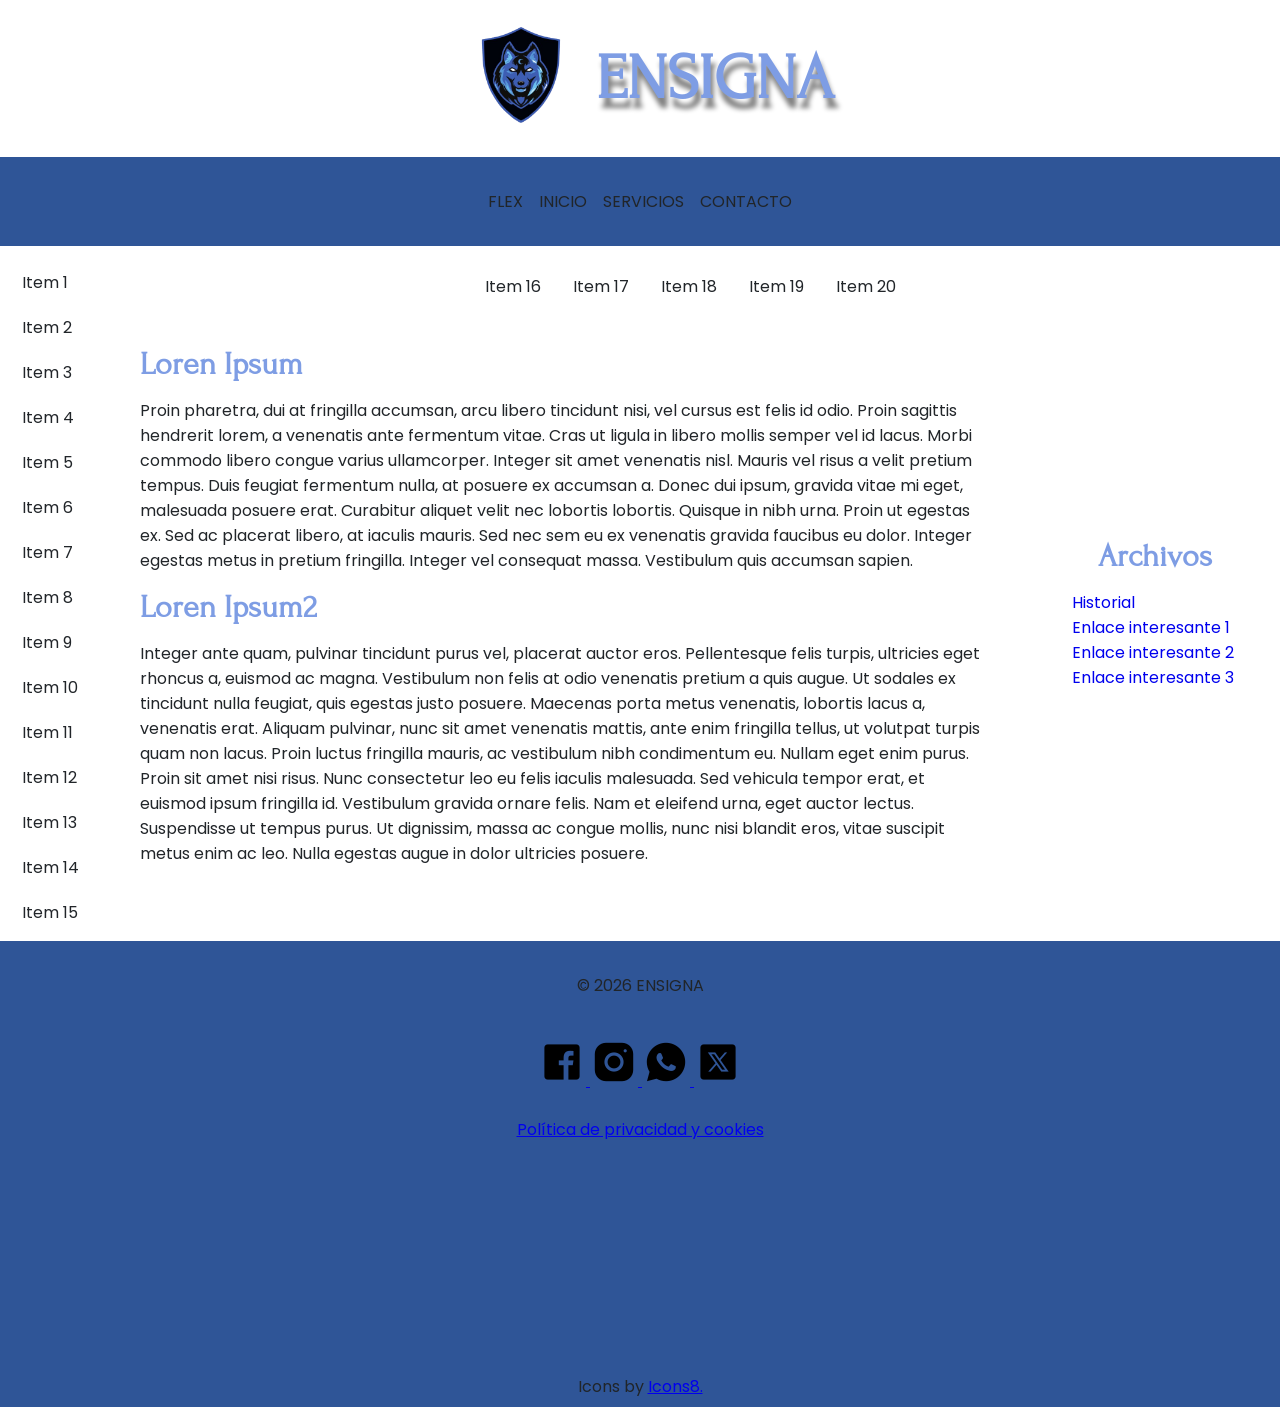
<file: index.html>
<!doctype html>
<html lang="en">
  <head>
    <meta charset="UTF-8">
    <meta
      name="description"
      content="Una página hecha para la clase de Desarrollo de Interfaces - IES MARE NOSTRUM 2026 - 2027">
    <meta name="keywords" content="ensigna, ENSIGNA, DIW, mare nostrum">
    <meta name="author" content="Mario Espinosa Figuérez">
    <meta name="copyright" content="2026, Mario Espinosa Figuérez">
    <meta name="robots" content="index, follow">
    <meta name="viewport" content="width=device-width, initial-scale=1.0">
    <title>Inicio</title>
    <meta name="title" content="ENSIGNA - INICIO">
    <link rel="icon" type="image/x-icon" href="assets/images/favicon.ico">
    <link href="assets/css/style.css" rel="stylesheet">
    <link href="assets/css/style-for-print.css" rel="stylesheet" media="print">
  </head>
  <body>
    <header>
      <a href="#inicio">
        <img alt="logo" src="assets/images/logo.png" width="150" height="150"/>
      </a>
      <h1>ENSIGNA</h1>
    </header>
    <nav class="menu">
      <ul>
        <li><a href="#">FLEX</a></li>
        <li><a href="#" id="#inicio">INICIO</a></li>
        <li><a href="#">SERVICIOS</a></li>
        <li><a href="#">CONTACTO</a></li>
      </ul>
    </nav>
    <main>  
      <nav class="nav1">
        <ul>
          <li>Item 1</li>
          <li>Item 2</li>
          <li>Item 3</li>
          <li>Item 4</li>
          <li>Item 5</li>
          <li>Item 6</li>
          <li>Item 7</li>
          <li>Item 8</li>
          <li>Item 9</li>
          <li>Item 10</li>
          <li>Item 11</li>
          <li>Item 12</li>
          <li>Item 13</li>
          <li>Item 14</li>
          <li>Item 15</li>
        </ul>
      </nav>

      <nav class="nav2">
          <ul>
            <li>Item 16</li>
            <li>Item 17</li>
            <li>Item 18</li>
            <li>Item 19</li>
            <li>Item 20</li>
          </ul>
        </nav>

      <section>
         <article>
          <h2>Loren Ipsum</h2>
          <p>
            Proin pharetra, dui at fringilla accumsan, arcu libero tincidunt
            nisi, vel cursus est felis id odio. Proin sagittis hendrerit lorem,
            a venenatis ante fermentum vitae. Cras ut ligula in libero mollis
            semper vel id lacus. Morbi commodo libero congue varius ullamcorper.
            Integer sit amet venenatis nisl. Mauris vel risus a velit pretium
            tempus. Duis feugiat fermentum nulla, at posuere ex accumsan a.
            Donec dui ipsum, gravida vitae mi eget, malesuada posuere erat.
            Curabitur aliquet velit nec lobortis lobortis. Quisque in nibh urna.
            Proin ut egestas ex. Sed ac placerat libero, at iaculis mauris. Sed
            nec sem eu ex venenatis gravida faucibus eu dolor. Integer egestas
            metus in pretium fringilla. Integer vel consequat massa. Vestibulum
            quis accumsan sapien.
          </p>
        </article>

        <article>
          <h2>Loren Ipsum2</h2>
          <p>
            Integer ante quam, pulvinar tincidunt purus vel, placerat auctor
            eros. Pellentesque felis turpis, ultricies eget rhoncus a, euismod
            ac magna. Vestibulum non felis at odio venenatis pretium a quis
            augue. Ut sodales ex tincidunt nulla feugiat, quis egestas justo
            posuere. Maecenas porta metus venenatis, lobortis lacus a, venenatis
            erat. Aliquam pulvinar, nunc sit amet venenatis mattis, ante enim
            fringilla tellus, ut volutpat turpis quam non lacus. Proin luctus
            fringilla mauris, ac vestibulum nibh condimentum eu. Nullam eget
            enim purus. Proin sit amet nisi risus. Nunc consectetur leo eu felis
            iaculis malesuada. Sed vehicula tempor erat, et euismod ipsum
            fringilla id. Vestibulum gravida ornare felis. Nam et eleifend urna,
            eget auctor lectus. Suspendisse ut tempus purus. Ut dignissim, massa
            ac congue mollis, nunc nisi blandit eros, vitae suscipit metus enim
            ac leo. Nulla egestas augue in dolor ultricies posuere.
          </p>
        </article>   
      </section>
      <aside>
          <h2>Archivos</h2>
          <ul>
            <li><a href="#">Historial</a></li>
            <li><a href="#">Enlace interesante 1</a></li>
            <li><a href="#">Enlace interesante 2</a></li>
            <li><a href="#">Enlace interesante 3</a></li>
          </ul>
        </aside>
    </main>

    <footer>
      <p>&#169; 2026 ENSIGNA</p>
      <div class="socials">
        <a href="https://www.facebook.com" target="_blank" class="facebook">
          <img src="assets/images/icons/facebook.png" alt="facebook icon" />
        </a>
        <a href="https://www.instagram.com" target="_blank" class="instagram">
          <img src="assets/images/icons/instagram.png" alt="instagram icon" />
        </a>
        <a href="https://www.whatsapp.com" target="_blank" class="whatssapp">
          <img src="assets/images/icons/whatssap.png" alt="whatssap icon" />
        </a>
        <a href="https://x.com" target="_blank" class="twitter">
          <img src="assets/images/icons/x.png" alt="twitter icon" />
        </a>
      </div>
      <span>
        <a
          href="https://www.termsfeed.com/live/abd02ba2-a43a-4061-9faf-4f3a8868f134"
          target="_blank">Política de privacidad y cookies</a>
      </span>
      
      <iframe
        src="https://www.google.com/maps/embed?pb=!4v1793105326272!6m8!1m7!1sNcIaLmpzqLdB4XFvnJhQTg!2m2!1d39.05926629884674!2d-1.056579204484029!3f146.70360236150404!4f7.460979013719339!5f0.8067808208056332"
        width="450"
        height="200"
        style="border: 0"
        allowfullscreen
        loading="lazy"
        referrerpolicy="strict-origin-when-cross-origin"
      ></iframe>
      <small>Icons by <a href="icons8.com">Icons8.</a></small>
    </footer>
  </body>
</html>
</file>
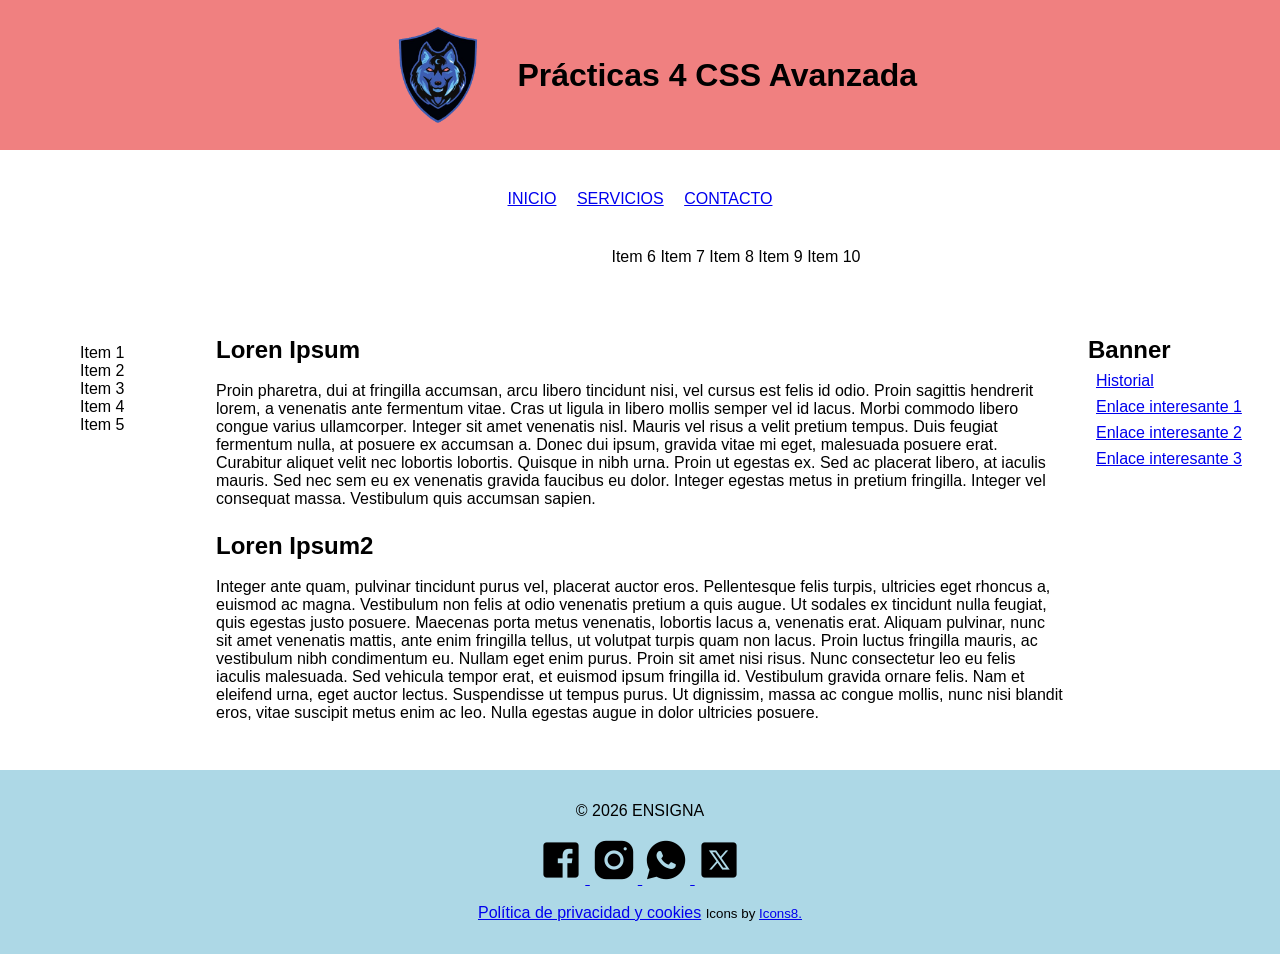
<file: maqueta.html>
<!doctype html>
<html lang="en">
  <head>
    <meta charset="UTF-8">
    <meta
      name="description"
      content="Una página hecha para la clase de Desarrollo de Interfaces - IES MARE NOSTRUM 2026 - 2027">
    <meta name="keywords" content="css, avanzado, DIW, mare nostrum">
    <meta name="author" content="Mario Espinosa Figuérez">
    <meta name="copyright" content="2026, Mario Espinosa Figuérez">
    <meta name="robots" content="index, follow">
    <meta name="viewport" content="width=device-width, initial-scale=1.0">
    <title>Inicio</title>
    <meta name="title" content="Práctica 4 CSS Avanzado">
    <link href="assets/css/maqueta.css" rel="stylesheet">
  </head>
  <body>
    <header>
        <img src="assets/images/logo.png" alt="logo" width="150" height="150" />
        <h1>Prácticas 4 CSS Avanzada</h1>
    </header>
    <nav class="menu">
      <ul>
        <li><a href="#">INICIO</a></li>
        <li><a href="#">SERVICIOS</a></li>
        <li><a href="#">CONTACTO</a></li>
      </ul>
    </nav>

    <main>  
        <nav class="nav1">
            <ul>
                <li>Item 1</li>
                <li>Item 2</li>
                <li>Item 3</li>
                <li>Item 4</li>
                <li>Item 5</li>
            </ul>
        </nav>

      <section>
        <nav class="nav2">
            <ul>
                <li>Item 6</li>
                <li>Item 7</li>
                <li>Item 8</li>
                <li>Item 9</li>
                <li>Item 10</li>
            </ul>
        </nav>
        <article>
          <h2>Loren Ipsum</h2>
          <p>
            Proin pharetra, dui at fringilla accumsan, arcu libero tincidunt
            nisi, vel cursus est felis id odio. Proin sagittis hendrerit lorem,
            a venenatis ante fermentum vitae. Cras ut ligula in libero mollis
            semper vel id lacus. Morbi commodo libero congue varius ullamcorper.
            Integer sit amet venenatis nisl. Mauris vel risus a velit pretium
            tempus. Duis feugiat fermentum nulla, at posuere ex accumsan a.
            Donec dui ipsum, gravida vitae mi eget, malesuada posuere erat.
            Curabitur aliquet velit nec lobortis lobortis. Quisque in nibh urna.
            Proin ut egestas ex. Sed ac placerat libero, at iaculis mauris. Sed
            nec sem eu ex venenatis gravida faucibus eu dolor. Integer egestas
            metus in pretium fringilla. Integer vel consequat massa. Vestibulum
            quis accumsan sapien.
          </p>
        </article>

        <article>
          <h2>Loren Ipsum2</h2>
          <p>
            Integer ante quam, pulvinar tincidunt purus vel, placerat auctor
            eros. Pellentesque felis turpis, ultricies eget rhoncus a, euismod
            ac magna. Vestibulum non felis at odio venenatis pretium a quis
            augue. Ut sodales ex tincidunt nulla feugiat, quis egestas justo
            posuere. Maecenas porta metus venenatis, lobortis lacus a, venenatis
            erat. Aliquam pulvinar, nunc sit amet venenatis mattis, ante enim
            fringilla tellus, ut volutpat turpis quam non lacus. Proin luctus
            fringilla mauris, ac vestibulum nibh condimentum eu. Nullam eget
            enim purus. Proin sit amet nisi risus. Nunc consectetur leo eu felis
            iaculis malesuada. Sed vehicula tempor erat, et euismod ipsum
            fringilla id. Vestibulum gravida ornare felis. Nam et eleifend urna,
            eget auctor lectus. Suspendisse ut tempus purus. Ut dignissim, massa
            ac congue mollis, nunc nisi blandit eros, vitae suscipit metus enim
            ac leo. Nulla egestas augue in dolor ultricies posuere.
          </p>
        </article>
      </section>
        <aside class="banner">
          <h2>Banner</h2>
          <ul>
            <li><a href="#">Historial</a></li>
            <li><a href="#">Enlace interesante 1</a></li>
            <li><a href="#">Enlace interesante 2</a></li>
            <li><a href="#">Enlace interesante 3</a></li>
          </ul>
        </aside>
    </main>

    <footer>
      <p>&#169; 2026 ENSIGNA</p>
      <div class="socials">
        <a href="https://www.facebook.com" target="_blank" class="facebook">
          <img src="assets/images/icons/facebook.png" alt="facebook icon" />
        </a>
        <a href="https://www.instagram.com" target="_blank" class="instagram">
          <img src="assets/images/icons/instagram.png" alt="instagram icon" />
        </a>
        <a href="https://www.whatsapp.com" target="_blank" class="whatssapp">
          <img src="assets/images/icons/whatssap.png" alt="whatssap icon" />
        </a>
        <a href="https://x.com" target="_blank" class="twitter">
          <img src="assets/images/icons/x.png" alt="twitter icon" />
        </a>
      </div>
      <span>
        <a
          href="https://www.termsfeed.com/live/abd02ba2-a43a-4061-9faf-4f3a8868f134"
          target="_blank">Política de privacidad y cookies</a>
      </span>

      <small>Icons by <a href="icons8.com">Icons8.</a></small>
    </footer>
  </body>
</html>
</file>
<file: assets/css/style.css>
* {  
    margin: 0; 
    padding: 0; 

    /* Actividad 4.7.1 border not alt in img */
    img:not([alt]) { border: 3px solid red; }
}

html { font-size: 100%; }

@font-face {
    font-family: "Forum";
    src: url("../webfonts/Forum-Regular.ttf");
}

@font-face {
    font-family: "Poppins";
    src: url(../webfonts/Poppins-Regular.ttf);
}

/* VARIABLES */

:root {
    --font-titles: "Forum", serif;
    --font-text: "Poppins", sans-serif;

    --main-bg: #FFFFFF;
    --main-color: #7E9DE4;
    --secondary-color: #2F5597;
    --text-color: #212529;
    --hover-color: #6585D0;
    --btn-pressed-color: #2F5597;

    --pixels64-size: 4em;
    --pixels32-size: 2em;
    --pixels24-size: 1.5em;
    --pixels16-base-size: 1em;
}

/* GENERAL STYLES */

body {
    background-color: var(--main-bg);
    color: var(--text-color);
    font-family: var(--font-text);
}

h1, h2, h3, caption { 
    font-family: var(--font-titles);
    color: var(--main-color);
    margin-bottom: .5em;
}

h1 { font-size: var(--pixels64-size); }
h2 { font-size: var(--pixels32-size); }
h3, caption { font-size: var(--pixels24-size); }

p, small, nav, a, button, input, textarea, label, li { 
    font-family: var(--font-text);
    font-size: var(--pixels16-base-size);
}

p { margin-bottom: 1em; }


header {
    display: flex;
    align-items: center;
    justify-content: center;

    & h1 { 
        margin: 0;
        /* Actividad 4.6.1 */
        text-shadow: 3px 10px 5px grey;
    }
}

.menu {
    background-color: var(--secondary-color);
    
    & ul {
        display: flex;
        gap: 1em;
        justify-content: center;
        padding: 2em;

        & li { list-style: none; }
        & li a { 
            text-decoration: none; 
            color: var(--text-color);
        }
    }
}

/* 4.7.1 ::after */
aside ul li::after {
    margin-left: 0.25em;
    content: url("https://www.shareicon.net/data/16x16/2016/08/13/808584_document_512x512.png");
}

/* 5.3.1 y 5.4.1 */
.nav2 ul li:hover { 
    transform: scale(1.5);
    box-shadow: 3px 10px 5px grey;
    transition: box-shadow 1s linear;
} 

footer {
    text-align: center;
    background-color: var(--secondary-color);
    margin-top: 1em;
    padding: 0.5em;

    :first-child { padding-top: 1.5em; }

    & span a, & small { 
        display: block;
    }

    & iframe { 
        display: block; 
        text-align: center;
        margin: 1em auto;
        max-width: 450px;
        width: 100%;
    }
}

@media (min-width: 1200px) {
    main { 
        display: grid;
        grid-template-columns: [column-nav1] 100px [column-nav2] 1fr [column-aside-banner] 250px;
        grid-template-rows: auto auto;
        margin-top: 1.5em;
        place-items: center;

        .nav1 ul, .nav2 ul, aside ul { list-style: none; }
        aside ul li a { text-decoration: none; }

        .nav1 {
            grid-column: 1;
            grid-row: 1 / 3;

            & ul {
                display: flex;
                flex-direction: column;
                gap: 1.25em;
            }
        }

        .nav2 {
            grid-column: 2 / 4;
            grid-row: 1;

            & ul { 
                display: flex;
                gap: 2em;
            }
        }

        section {
            grid-column: 2;
            grid-row: 2;
            margin: 2.5em;
        }

        aside {
            grid-column: 3;
            grid-row: 2;

            & h2 { text-align: center;}
            & ul, & h2 { justify-items: center; }
        }
    }
}

@media (min-width: 700px) and (max-width: 1199px) {
    main {
        display: grid;
        grid-template-columns: [column-nav1] 100px [column-rest] auto;
        grid-template-rows: auto auto;
        place-items: center;
    }

    .nav1 ul, aside ul { list-style: none; }
    aside ul li a { text-decoration: none; }

    .nav1 {
        grid-column: 1;
        grid-row: 1 / 3;

        & ul {
            display: flex;
            flex-direction: column;
            gap: 1.25em;
        }
    }

    .nav2 { display: none; }
    section {
        grid-column: 2;
        grid-column: 2;
        margin: 2.5em;
    }
 }

@media (max-width: 699px) {
    h1 { font-size: 2.5em; }

    .menu ul, .nav1 ul, .nav2 ul, aside h2, aside ul {
        display: flex;
        flex-direction: column;
        align-items: center;

        list-style: none;
    }

    aside ul li a { text-decoration: none; }

    .nav1, .nav2 { margin: 0.5em;}

    section > * { text-align: center;}
}
</file>
<file: assets/css/style-for-print.css>
header, footer, nav, aside { display: none; }
</file>
<file: assets/css/maqueta.css>
* { margin: 0; padding: 0; }

header { 
    text-align: center;
    background-color: lightcoral;
    
    & > * { 
        display: inline-block;
        vertical-align: middle;
     }
}

nav.menu {
        text-align: center;
        margin: 2em;

        & ul { list-style: none; }
        & ul li {
            display: inline-block;
            padding: 0.5em;
        }
    }

.nav1 ul { list-style: none; }

.nav2 ul {
    text-align: center;

    & li { 
        list-style: none;
        display: inline-block;
    }
}

.banner ul {
    list-style: none;

    & li { margin: 0.5em; }
}

section > article { 
    margin: 1.5em; 

    & > h2 { margin-bottom: 0.75em; }
}



footer {
    background-color: lightblue;
    margin-top: 1.5em;
    text-align: center;
    padding: 2em;

    & > * { margin-bottom: 1em; }
}

@media (min-width: 1200px) {
    body { font-family: Arial, sans-serif; }

    main {
        display: table;
        width: 100%;
        position: relative;
    }

    .nav1 {
        display: table-cell;
        width: 15%;
        padding-left: 5em;
    }

    section { 
        display: table-cell;
        padding-top: 4em;
    }

    .banner { 
        display: table-cell;
        width: 15%;
        padding-top: 4em;
    }

    .nav2 {
        position: absolute;
        top: 0;
        right: 0;
        height: 3em;
        left: 15%;
    }
}

@media (min-width: 700px) and (max-width: 1199px) {

    body { font-family: Calibri, sans-serif }

    .nav1 {
        float: left;
        width: 15%;
        margin-left: 5em;
    }

    section { margin-left: 22%;}
    .nav2 { display: none; }
    .banner { 
        text-align: center;

        & ul li { display: inline-block; }
    }
}

@media (max-width: 699px) {
    body { font-family: 'Times New Roman', serif;}

    header h1 { margin-bottom: 1em; }

    main > * {
        display: block;
        text-align: center;
        margin: 1em;
    }

    .nav1 ul li { display: inline-block !important; }
}
</file>
